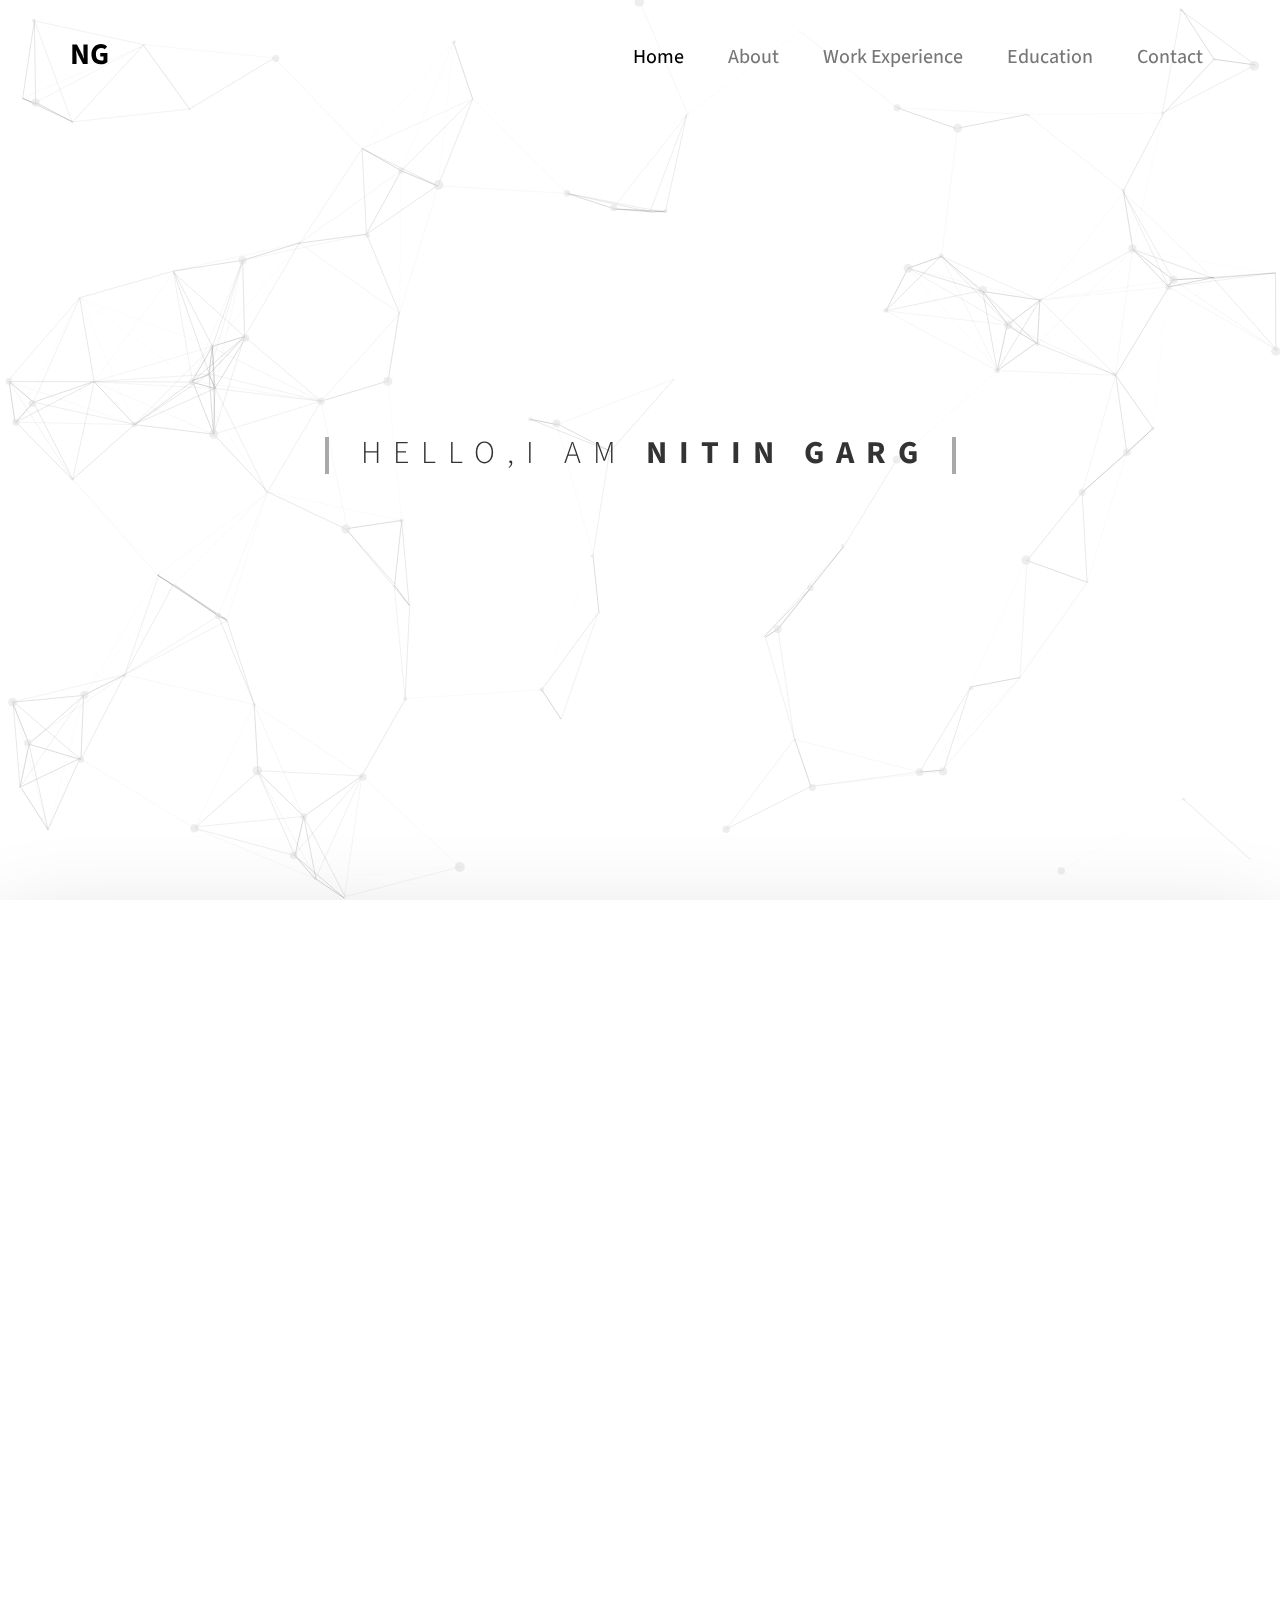
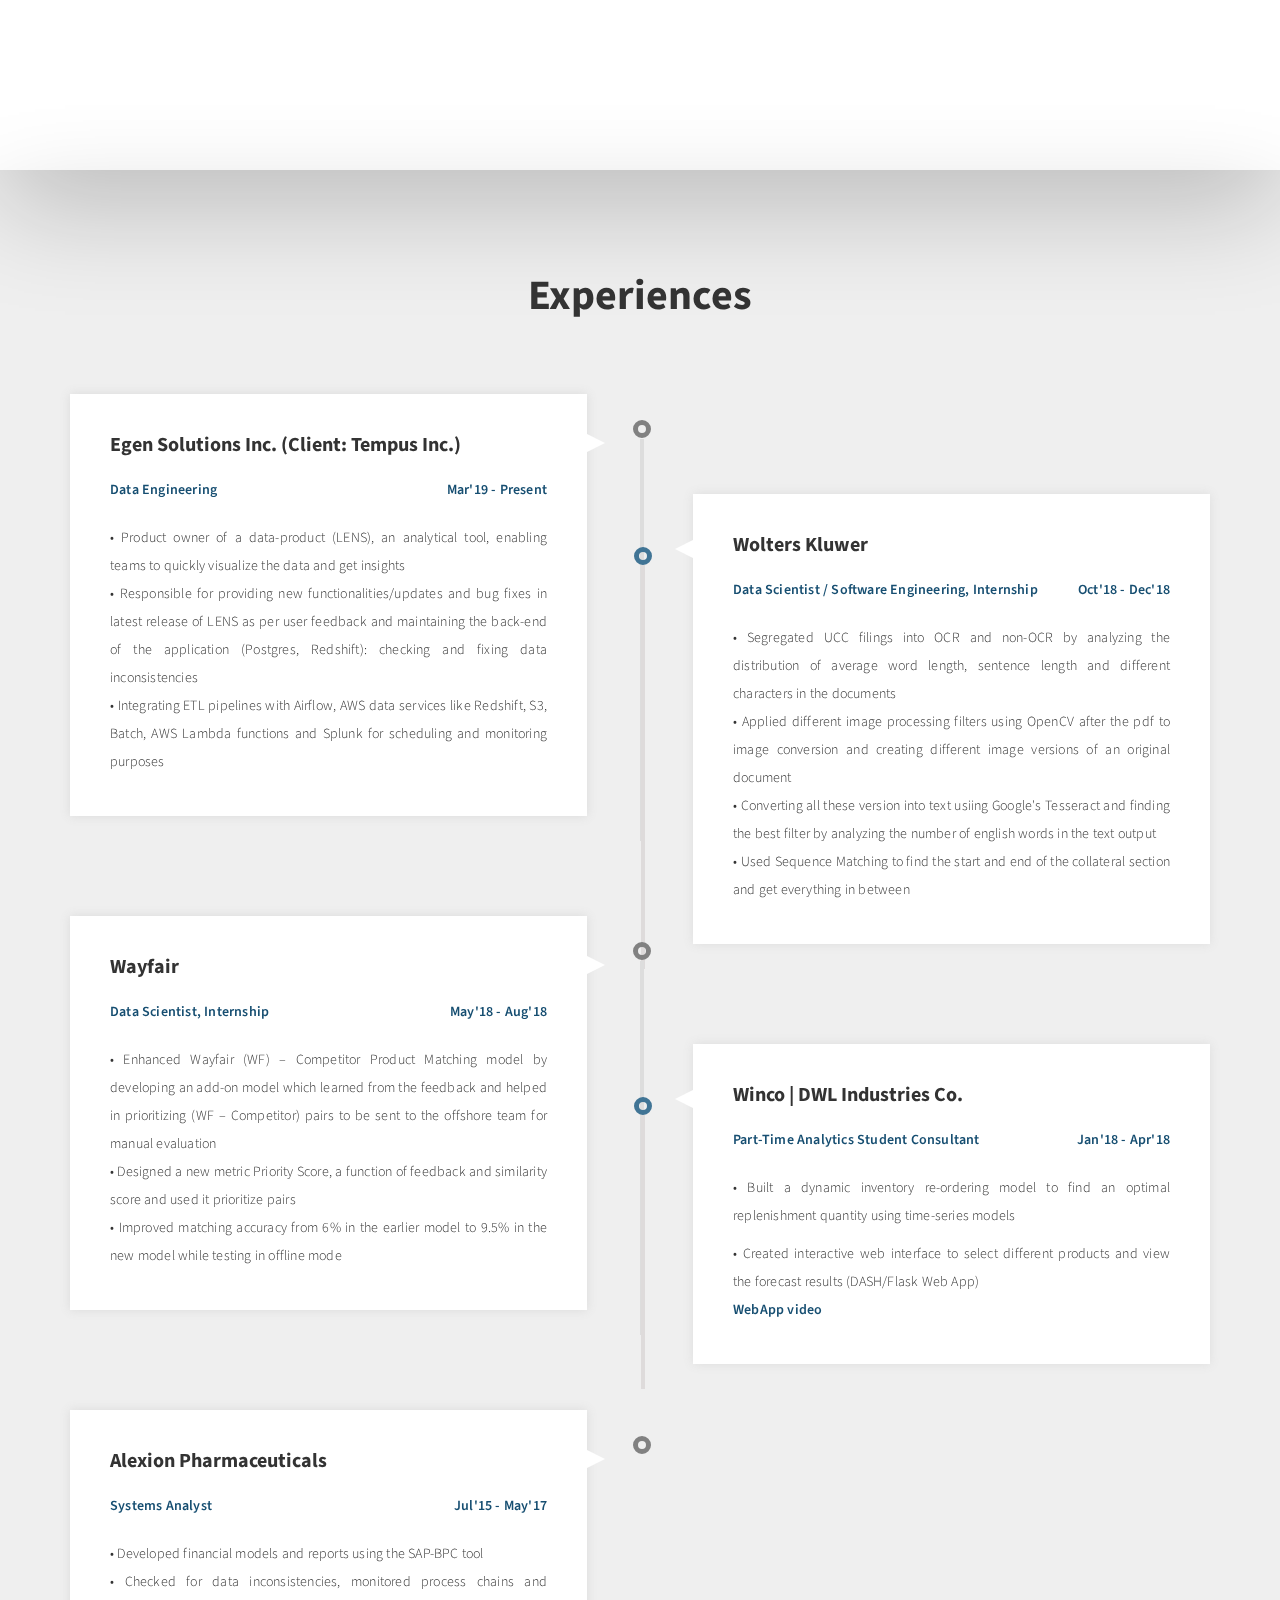
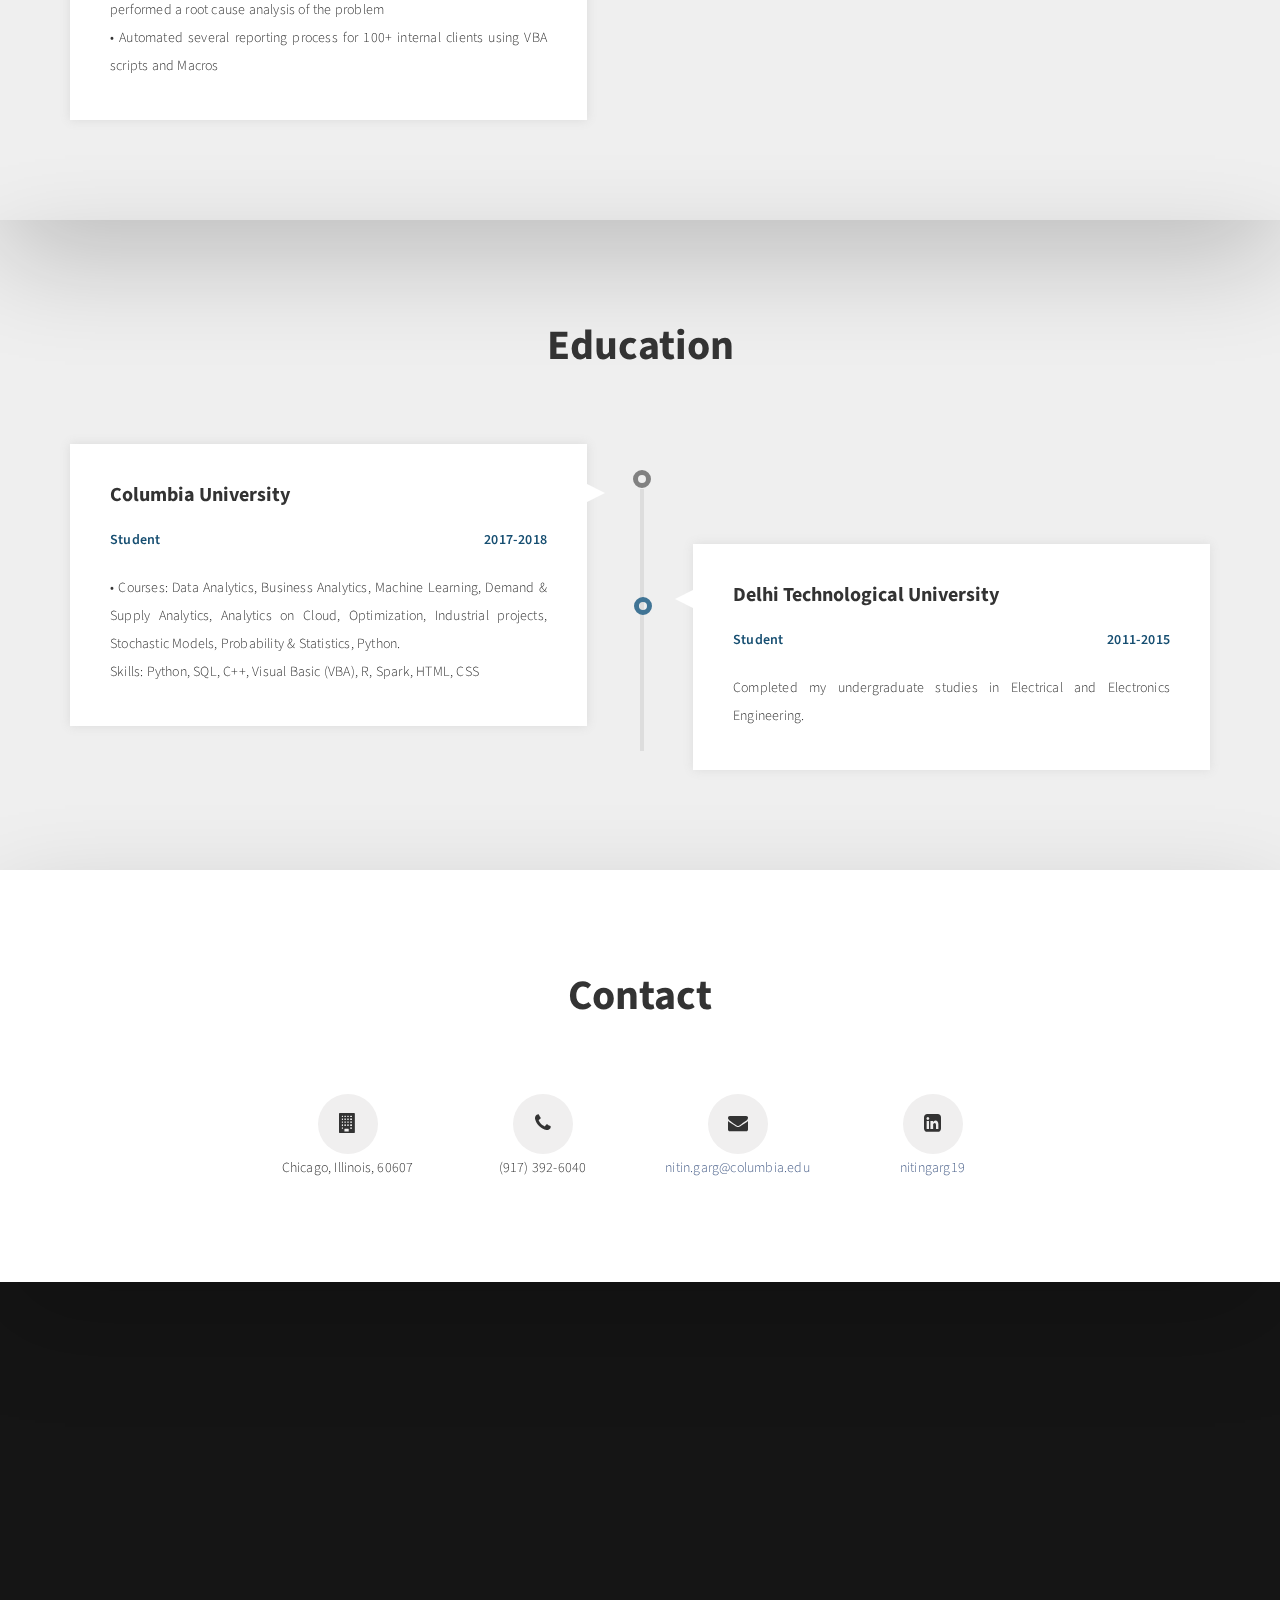
<file: index.html>
<!DOCTYPE html>
<html lang="en"><head><meta http-equiv="Content-Type" content="text/html; charset=UTF-8">

<title>Nitin Garg</title>
<meta http-equiv="X-UA-Compatible" content="IE=Edge">
<meta name="description" content="">
<meta name="keywords" content="">
<meta name="author" content="Nitin Garg">
<meta name="viewport" content="width=device-width, initial-scale=1, maximum-scale=1">

<!-- Favicon -->
<link rel="shortcut icon" href="/images/favicon.png" type="image/png">

<!-- Bootstrap css -->
<link rel="stylesheet" href="./css/bootstrap.min.css">

<!-- Animate css -->
<link rel="stylesheet" href="./css/animate.css">

<!-- Fontawesome css -->
<link rel="stylesheet" href="./css/font-awesome.min.css">

<!-- magnific-popup css -->
<link rel="stylesheet" href="./css/magnific-popup.css">

<!-- Main css -->
<link rel="stylesheet" href="./css/style.css">

<link rel="stylesheet" href="./css/responsive.css">

<!-- Global site tag (gtag.js) - Google Analytics -->
<script async src="https://www.googletagmanager.com/gtag/js?id=UA-116568221-1"></script>
<script>
  window.dataLayer = window.dataLayer || [];
  function gtag(){dataLayer.push(arguments);}
  gtag('js', new Date());

  gtag('config', 'UA-116568221-1');
</script>


</head>
<body data-spy="scroll" data-target=".navbar-collapse" data-offset="50">


     <!-- PRE LOADER -->
     <div class="preloader" style="display: none;">

          <div class="sk-spinner sk-spinner-wordpress">
               <span class="sk-inner-circle"></span>
          </div>

     </div>



     <!-- Navigation Section -->
     <div class="navbar custom-navbar navbar-fixed-top" role="navigation">
          <div class="container">

               <!-- NAVBAR HEADER -->
               <div class="navbar-header">
                    <button class="navbar-toggle" data-toggle="collapse" data-target=".navbar-collapse">
                         <span class="icon icon-bar"></span>
                         <span class="icon icon-bar"></span>
                         <span class="icon icon-bar"></span>
                    </button>
                    <!-- lOGO TEXT HERE -->
                    <a href="" class="navbar-brand"><span class="font-playfair"></span>NG</a>
               </div>

               <!-- NAVIGATION LINKS -->
               <div class="collapse navbar-collapse">
                    <ul class="nav navbar-nav navbar-right">
                         <li class="active"><a href="#home" class="smoothScroll">Home</a></li>
                         <li><a href="#about" class="smoothScroll">About</a></li>
                         <li><a href="#work" class="smoothScroll">Work Experience</a></li>
                         <li><a href="#education" class="smoothScroll">Education</a></li>
                         <li><a href="#contact" class="smoothScroll">Contact</a></li>
                    </ul>
               </div>

          </div>
     </div>



     <!-- Home Section -->
     <section id="home" class="parallax-section" style="background-position: 50% 0px;">
          <div id="particles-js"><canvas class="particles-js-canvas-el" width="1286" height="629" style="width: 100%; height: 100%;"></canvas></div>
          <div class="container">
               <div class="row">

                    <div class="col-md-12 col-sm-12">
                         <div class="home-thumb">
                              <h3 class="wow fadeInUp animated" data-wow-delay="0.4s" style="visibility: visible; animation-delay: 0.4s; animation-name: fadeInUp;"><font size = "6">hello,I am <!-- <span class="font-playfair"> --><strong>Nitin  </strong><!-- </span> --><strong>Garg</font></strong></h3>
                              <!--<h1 class="wow fadeInUp animated" data-wow-delay="1.0s" style="visibility: visible; animation-delay: 1s; animation-name: fadeInUp;">What <span class="font-playfair">I</span> do.</h1>
                         --></div>
                    </div>

               </div>
          </div>
     </section>



     <!-- About Section -->
     <section id="about" class="parallax-section" style="background-position: 50% 315px;">
          <div class="container">
               <div class="row">

                    <div class="col-md-5 col-sm-6">
                         <div class="wow fadeInUp about-text animated" data-wow-delay="0.4s" style="visibility: visible; animation-delay: 0.4s; animation-name: fadeInUp;">
                              <h2>A bit about me!</h2>
                              <div>
                                   <h4 class="font-playfair", align="justify">I am currently working as a Data Platform Engineer. Being a data platform engineer is something I really cherish as it allows me to work on different data products. In today's world where the volume of data is surging day by day, I strongly believe that there is an increased need for data products so that the data we collect could provide us some insights in real time. With this goal in mind, I pursued my masters in Operations Research from Columbia University which focused on Analytics and Data Science. My recent experience as a data engineer, coursework at Columbia, couple of internships in data science domain and two years of experience as a Business Intelligence analyst has bolstered my interest to develop data products and use data for effective decision making.    
								   <br>In addition, I am someone who enjoys talking about technological innovations which are making an impact on the society. In my pastime, I like to run and read books. 
<!--                    <br>Lastly, I am looking to connect with professionals in the field and trying to learn the challenges faced by them on a daily basis and what solutions they resort to. -->
                                  </h4>
                             </div>
                         </div>
                    </div>

                    <div class="col-md-offset-1 col-md-6 col-sm-6">
                         <!-- ABOUT IMAGE HERE -->
                         <div class="wow fadeInUp about-image animated" data-wow-delay="0.8s" style="visibility: visible; animation-delay: 0.8s; animation-name: fadeInUp;"><br/><br/>
                              <center><br/><br/><br/><img src="./images/your-image1.jpg" class="img-responsive" alt=""></center>
							  <br/>
							  <a href="./projects.html" target = "_blank" class="btn-style1">Link for Course Projects</a>
							  
                              <!--<h4><span class="font-playfair">Your</span>name - designation <span style="text-decoration:line-through;">in case you need it</span></h/4>-->
                         </div>
                    </div>

               </div>
          </div>
     </section>
     


     <!-- Work Section -->
     <section id="work" class="parallax-section">
	 <div class="col-md-12 col-sm-12">
                         <!-- SECTION TITLE -->
                         <div class="section-title">
                              <h2><center>Experiences</center></h2>
                              <!--<p>Brand Identity, web design and front-end development.</p>-->
                         </div>
                    </div>
          <div class="container">
			<div class="experience-container">
               <div class="row">
			   
					<div class="col-md-6 left-item">
                         <div class="experience-item">
                              <div class="experience-circle"></div>
                              <div class="experience-content">
                                   <h6>Egen Solutions Inc. (Client: Tempus Inc.)</h6>
                                   <p class="range" style="text-align:left;">Data Engineering<span style="float:right;">Mar'19 - Present</span></p>
                                   <p>• Product owner of a data-product (LENS), an analytical tool, enabling teams to quickly visualize the data and get insights
                                   <br>• Responsible for providing new functionalities/updates and bug fixes in latest release of LENS as per user feedback and maintaining the back-end of the application (Postgres, Redshift): checking and fixing data inconsistencies
                                   <!-- <br>• Set up automated triggers and stored procedures to calculate difference between disparate configs and update them -->
								                   <!-- <br>• Building and deploying automated scalable ETL pipelines for ingesting unstructured/structured data from different partner systems (SQL, Flat files, APIs) -->
                                   <br>• Integrating ETL pipelines with Airflow, AWS data services like Redshift, S3, Batch, AWS Lambda functions and Splunk for scheduling and monitoring purposes
								   </p>
                              </div>
                         </div>
                    </div>

                    <div class="col-md-6 right-item experience-top-margin">
                         <div class="experience-item">
                              <div class="experience-circle"></div>
                              <div class="experience-content">
                                   <h6>Wolters Kluwer</h6>
                                   <p class="range" style="text-align:left;">Data Scientist / Software Engineering, Internship<span style="float:right;">Oct'18 - Dec'18</span></p>
                                   <p>• Segregated UCC filings into OCR and non-OCR by analyzing the distribution of average word length, sentence length and different characters in the documents
                                   <br>• Applied different image processing filters using OpenCV after the pdf to image conversion and creating different image versions of an original document
                                   <br>• Converting all these version into text usiing Google's Tesseract and finding the best filter by analyzing the number of english words in the text output
                   <br>• Used Sequence Matching to find the start and end of the collateral section and get everything in between  
                   </p>
                              </div>
                         </div>
                    </div>

                    <div class="col-md-6 left-item experience-top-margin">
                         <div class="experience-item">
                              <div class="experience-circle"></div>
                              <div class="experience-content">
                                   <h6>Wayfair</h6>
                                   <p class="range" style="text-align:left;">Data Scientist, Internship<span style="float:right;">May'18 - Aug'18</span></p>
                                   <p>• Enhanced Wayfair (WF) – Competitor Product Matching model by developing an add-on model which learned from the feedback and helped in prioritizing (WF – Competitor) pairs to be sent to the offshore team for manual evaluation
								   <br>• Designed a new metric Priority Score, a function of feedback and similarity score and used it prioritize pairs
								   <br>• Improved matching accuracy from 6% in the earlier model to 9.5% in the new model while testing in offline mode
								   <!-- <br>• Implemented automated scripts (Airflow DAGs) to send alerts for the model results and retrain the model every day -->
								   </p>
                              </div>
                         </div>
                    </div>
					
					<div class="col-md-6 right-item experience-top-margin">
                         <div class="experience-item">
                              <div class="experience-circle"></div>
                              <div class="experience-content">
                                   <h6>Winco | DWL Industries Co.</h6>
                                   <p class="range" style="text-align:left;">Part-Time Analytics Student Consultant <span style="float:right;">Jan'18 - Apr'18</span></p>
                                   <p>• Built a dynamic inventory re-ordering model to find an optimal replenishment quantity using time-series models</p>
									<p>• Created interactive web interface to select different products and view the forecast results (DASH/Flask Web App)
									
									<br><a href = "https://www.youtube.com/watch?v=GkHLJ_SyWGM" class="range" style="text-align:left;">
									WebApp video
									</a></p>
									
									<!--<p class="range" style="text-align:left;"><iframe width="420" height="315" src="https://www.youtube.com/embed/GkHLJ_SyWGM?autoplay=0">
									Link for the WebApp video
									</iframe></p>-->
                              </div>
                         </div>
                    </div>

                    <div class="col-md-6 left-item last-item experience-top-margin">
                         <div class="experience-item">
                              <div class="experience-circle"></div>
                              <div class="experience-content">
                                   <h6>Alexion Pharmaceuticals</h6>
                                   <p class="range" style="text-align:left;">Systems Analyst <span style="float:right;">Jul'15 - May'17
                                   </span></p>
                                   <p>• Developed financial models and reports using the SAP-BPC tool
								   <br>• Checked for data inconsistencies, monitored process chains and performed a root cause analysis of the problem
								   <br>• Automated several reporting process for 100+ internal clients using VBA scripts and Macros
								</p>
                              </div>
                         </div>
                    </div>
					
               </div>
			</div>
          </div>
     </section>


     <!-- Education Section -->
     <section id="education" class="parallax-section">
   <div class="col-md-12 col-sm-12">
                         <!-- SECTION TITLE -->
                         <div class="section-title">
                              <h2><center>Education</center></h2>
                              <!--<p>Brand Identity, web design and front-end development.</p>-->
                         </div>
                    </div>
          <div class="container">
      <div class="experience-container">
               <div class="row">
         
          <div class="col-md-6 left-item">
                         <div class="experience-item">
                              <div class="experience-circle"></div>
                              <div class="experience-content">
                                   <h6>Columbia University</h6>
                                   <p class="range" style="text-align:left;">Student <span style="float:right;">2017-2018</span></p>
                                   <p>• Courses: Data Analytics, Business Analytics, Machine Learning, Demand & Supply Analytics, Analytics on Cloud, Optimization, Industrial projects, Stochastic Models, Probability & Statistics, Python.<br/>Skills: Python, SQL, C++, Visual Basic (VBA), R, Spark, HTML, CSS</p>
                              </div>
                         </div>
                    </div>

          
                  <div class="col-md-6 right-item last-item experience-top-margin">
                       <div class="experience-item">
                            <div class="experience-circle"></div>
                            <div class="experience-content">
                                 <h6>Delhi Technological University</h6>
                                 <p class="range" style="text-align:left;">Student<span style="float:right;">2011-2015</span></p>
                                 <p>Completed my undergraduate studies in Electrical and Electronics Engineering.</p>
                            </div>
                       </div>
                  </div>
          

               </div>
      </div>
          </div>
     </section>



<!-- Contact Section -->
<section id="contact" class="parallax-section">
     <div class="container">
          <div class="row">

           <div class="col-md-12 col-sm-12">
               <!-- SECTION TITLE -->
               <div class="section-title">
                    <h2>Contact</h2>
                    <!--<p>let's work together projects and just send me email here</p>-->
               </div>
          </div>

          <!-- diff site -->
          <div class="col-md-offset-2 col-md-8">

                        <div class="contact-details">
                            <div class="row">
                                <div class="col-md-3">
                                    <div class="contact-icon">
                                        <i class="fa fa-building" aria-hidden="true"></i>
                                    </div>
                                    <div class="contact-text">
                                        <p><span class="bold">Chicago, Illinois, 60607</span></p>
                                    </div>
                                </div>
                                <div class="col-md-3">
                                    <div class="contact-icon">
                                        <i class="fa fa-phone" aria-hidden="true"></i>
                                    </div>
                                    <div class="contact-text">
                                        <p><span class="bold">(917) 392-6040</span></p>
                                    </div>
                                </div>
                                <div class="col-md-3">
                                    <div class="contact-icon">
                                        <i class="fa fa-envelope" aria-hidden="true"></i>
                                    </div>
                                    <div class="contact-text">
                                        <p><span class="bold"><a href="mailto:nitin.garg@columbia.edu" target="_blank">nitin.garg@columbia.edu</a></span></p>
                                        <!--<p>nitin.garg@columbia.edu</p>-->
                                    </div>
                                </div>
                                <div class="col-md-3">
                                    <div class="contact-icon">
                                        <i class="fa fa-linkedin-square" aria-hidden="true"></i>
                                    </div>
                                    <div class="contact-text">
                                        <p><span class="bold"><a href="https://www.linkedin.com/in/nitingarg19" target="_blank">nitingarg19</a></span></p>
                                        <!--<p>nitingarg19</p>-->
                                    </div>
                                </div>
                            </div>
                        </div>
                    </div>
          <!-- diff site -->

          

     </div>
</div>
</section>



<!-- Footer Section -->
<footer>
     <div class="container">
          <div class="row">

               <div class="col-md-23 col-sm-23">
                    <div class="wow fadeInUp footer-copyright" data-wow-delay="0.2s" style="visibility: hidden; animation-delay: 0.2s; animation-name: none;">
                         <p class="font-playfair">&copy; Nitin Garg 2017 | All Rights Reserved.</p>
                    </div>
                    <!-- SOCIAL ICONS -->
                    <ul class="social-icon">
                         <li class="wow fadeInUp" data-wow-delay="0.4s" style="visibility: hidden; animation-delay: 0.4s; animation-name: none;"><a href="https://twitter.com/nitinrohan19" class="fa fa-twitter" target="_blank"></a></li>
                         <li class="wow fadeInUp" data-wow-delay="0.6s" style="visibility: hidden; animation-delay: 0.6s; animation-name: none;"><a href="https://www.linkedin.com/in/nitingarg19/" class="fa fa-linkedin" target="_blank"></a></li>
                         <li class="wow fadeInUp" data-wow-delay="0.8s" style="visibility: hidden; animation-delay: 0.8s; animation-name: none;"><a href="https://www.facebook.com/nitinrohan19" class="fa fa-facebook-official" target="_blank"></a></li>
                    </ul>
               </div>
               
          </div>
     </div>
</footer>



<!-- SCRIPTS -->
<script src="./js/jquery.js"></script>
<script src="./js/bootstrap.min.js"></script>
<script src="./js/jquery.magnific-popup.min.js"></script>
<script src="./js/magnific-popup-options.js"></script>
<script src="./js/jquery.parallax.js"></script>
<script src="./js/particles.min.js"></script>
<script src="./js/app.js"></script>
<script src="./js/smoothscroll.js"></script>
<script src="./js/wow.min.js"></script>
<script src="./js/custom.js"></script>




</body></html>
</file>
<file: css/style.css>
/*---------------------------------------------------------------

  Project Name: 
  File Name: style.css
  Author: 
  Author URI: 
  Version: 1.0.0

------------------------------------------------------------------*/
/*----------------------------------------------------------------

// Table of contents //

        Body
    0.  Typography
    1.  Buttons
    2.  General
    3.  Preloader
    4.  Navigation section
    5.  Home section
    6.  About section
    7.  Service section
    8.  Divider section
    9.  Work section
    10. Education section
    11. Contact section
    12. Footer section
    13. Social icon
    14. Mobile Responsive styles

------------------------------------------------------------------*/

@import url('https://fonts.googleapis.com/css?family=Playfair+Display:400,700');
@import url('https://fonts.googleapis.com/css?family=Source+Sans+Pro:400,600,700');

body {
    background: rgb(239, 239, 239);
    font-family: 'Source Sans Pro', sans-serif;
    font-style: normal;
    font-weight: 400;
    overflow-x: hidden;
}


/*---------------------------------------
    0 Typorgraphy              
-----------------------------------------*/

h1,h2,h3,h4,h5,h6 {
  font-family: 'Source Sans Pro', sans-serif;
  font-style: normal;
  font-weight: bold;
  letter-spacing: 0px;
}

h1 {
  font-size: 114px;
  font-weight: 300;
}

h2 {
  font-size: 42px;
  line-height: 52px;
  margin-top: 0px;
}

h3 {
  border-right: 4px solid #A9A9A9;
  border-left: 4px solid #A9A9A9;
  display: inline-block;
  font-size: 16px;
  font-weight: 300;
  line-height: 32px;
  letter-spacing: 12px;
  text-transform: uppercase;
  padding: 0px 22px 0px 32px;
}

h4 {
  font-size: 18px;
  font-weight: 300;
  line-height: 32px;
}

h5 {
  letter-spacing: 0.5px;
}

p {
    font-size: 14px;
    font-weight: 300;
    line-height: 28px;
    letter-spacing: 0.2px;
}

.font-playfair {
  font-family: 'Source Sans Pro', sans-serif;
  font-weight: 500;
}


/*---------------------------------------
    1 Buttons               
-----------------------------------------*/

.btn-success:focus {
  background-color: #000;
  border-color: transparent;
}

.section-btn {
  background-color: #000;
  border: 3px solid transparent;
  border-radius: 100px;
  color: #ffffff;
  font-size: 13px;
  font-weight: bold;
  letter-spacing: 1.6px;
  padding: 12px 36px;
  margin-top: 22px;
  -webkit-transition: all ease-in-out 0.4s;
  transition: all ease-in-out 0.4s;
  text-transform: uppercase;
}

.section-btn:focus,
.section-btn:hover {
  background: transparent;
  border-color: #000;
  color: #000;
}

.btn-style1 {
  padding: 12px 22px;
  color: #fff;
  display: inline-block;
  transition: all 0.5s;
  background-color: #164E71;
  font-weight: 500;
}

.btn-style1:hover,.btn-style1:focus  {
  background-color: #000;
  color: #fff;
}




/*---------------------------------------
    2 General               
-----------------------------------------*/

html{
  -webkit-font-smoothing: antialiased;
}

a {
  color: #4d638c;
  -webkit-transition: 0.5s;
  transition: 0.5s;
  text-decoration: none !important;
}

a:hover, a:active, a:focus {
  color: #4d638c;
  outline: none;
}

* {
  -webkit-box-sizing: border-box;
  box-sizing: border-box;
}

*:before,
*:after {
  -webkit-box-sizing: border-box;
  box-sizing: border-box;
}

.parallax-section {
  background-attachment: fixed !important;
  background-size: cover !important;
}

.section-title {
  position: relative;
  padding-bottom: 62px;
}

#about,
#service,
#divider,
#work,
#education,
#contact {
  background: #ffffff;
  box-shadow:0 40px 100px rgba(0,0,0,.2);
  padding-top: 100px;
  padding-bottom: 100px;
  position: relative;
}

#service,
#contact,
footer {
  text-align: center;
}



/*---------------------------------------
    3 Preloader section              
-----------------------------------------*/

.preloader {
  position: fixed;
  top: 0;
  left: 0;
  width: 100%;
  height: 100%;
  z-index: 99999;
  display: flex;
  flex-flow: row nowrap;
  justify-content: center;
  align-items: center;
  background: none repeat scroll 0 0 #ffffff;
}

.sk-spinner-wordpress.sk-spinner {
  background-color: #000000;
  width: 38px;
  height: 1px;
  position: relative;
  -webkit-animation: sk-innerCircle 1s linear infinite;
  animation: sk-innerCircle 1s linear infinite; 
}

.sk-spinner-wordpress .sk-inner-circle {
  display: block;
  background-color: #ffffff;
  width: 16px;
  height: 16px;
  position: absolute;
  border-radius: 8px;
  top: 5px;
  left: 5px; 
}

@keyframes sk-innerCircle {
  0% {
    -webkit-transform: rotate(0);
            transform: rotate(0); }

  100% {
    -webkit-transform: rotate(360deg);
            transform: rotate(360deg); } }



/*---------------------------------------
    4 Navigation section              
-----------------------------------------*/

.custom-navbar {
    border: none;
    margin-bottom: 0;
    background-color: #ffffff;
    padding: 18px 0px;
}

.custom-navbar .navbar-brand {
    color: #000;
    font-weight: bold;
    font-size: 3rem;
    line-height: 35px;
}

.custom-navbar .nav li a {
    font-size: 2rem;
    font-weight: 450;
    color: #777;
    line-height: 40px;
    padding-right: 22px;
    padding-left: 22px;
    -webkit-transition: all ease-in-out 0.4s;
    transition: all ease-in-out 0.4s;
}

.custom-navbar .nav li a:hover {
    background: transparent;
    color: #000;
}

.custom-navbar .navbar-nav > li > a:hover,
.custom-navbar .navbar-nav > li > a:focus {
  background-color: transparent;
}

.custom-navbar .nav li.active > a {
    background-color: transparent;
    color: #000;
}

.custom-navbar .navbar-toggle {
    border: none;
    padding-top: 10px;
}

.custom-navbar .navbar-toggle {
    background-color: transparent;
}

.custom-navbar .navbar-toggle .icon-bar {
    background: #000;
    border-color: transparent;
}

@media(min-width:768px) {
    .custom-navbar {
        padding: 22px 0;
        border-bottom: 0;
        background: 0 0; 
    }
    .custom-navbar.top-nav-collapse {
        background: #ffffff;
        box-shadow:0 40px 100px rgba(0,0,0,.2);
        padding: 0px 0;
    }

}



/*---------------------------------------
    5 Home section              
-----------------------------------------*/

#home {
    background: #ffffff;
    display: -webkit-box;
    display: -webkit-flex;
     display: -ms-flexbox;
    display: flex;
    -webkit-box-align: center;
    -webkit-align-items: center;
    -ms-flex-align: center;
     align-items: center;
    height: 100vh;
    position: relative;
    text-align: center;
}

#particles-js {
  position: absolute;
  width: 100%;
  height: 100vh;
  top: 0;
  left: 0;
}



/*---------------------------------------
    6 About section              
-----------------------------------------*/

#about .about-text {
  padding-top: 42px;
}

#about .about-text h4 {
  padding-top: 12px;
}

#about .about-text a {
  color: #000;
  font-weight: bold;
}

#about .about-image img {
  border-right: 6px solid #202020;
  border-radius: 5px;
  padding-right: 12px;
}

#about .about-image{
	text-align:center;
	padding-right:15%;
}


/*---------------------------------------
    7 Service section              
-----------------------------------------*/

#service p {
  font-size: 18px;
  line-height: 30px;
}

#service .service-thumb {
  padding: 42px 22px;
}

#service .service-thumb .fa {
  font-size: 82px;
  margin-bottom: 12px;
}



/*---------------------------------------
    9 Work section              
-----------------------------------------*/

#work {
  background: url(../images/experience-bg.jpg);
}

#work .work-thumb {
  border-radius: 5px;
  margin-bottom: 26px;
  padding: 0;
  overflow: hidden;
  position: relative;
  top: 0;
  -webkit-transition: all ease-in-out 0.4s;
  transition: all ease-in-out 0.4s;
}

#work .work-thumb:hover {
  background: #ffffff;
  box-shadow: 0px 16px 22px 0px rgba(90, 91, 95, 0.3);
  top: -5px;
}

#work .work-thumb img {
  border-radius: 5px;
}

#work.left-item {
  float: left;
}

#work .right-item {
  float: right;
}

.experience-top-margin {
  margin-top: 100px;
}

#work .left-item .experience-content {
  background: #fff;
  padding: 30px 40px;
  margin-right: 38px;
  box-shadow: 0px 0px 10px #dadada;
}

#work .right-item .experience-content {
  background: #fff;
  padding: 30px 40px;
  margin-left: 38px;
  box-shadow: 0px 0px 10px #ddd;
}

#work .experience-content h6 {
  font-size: 20px;
}

#work .experience-content p {
  text-align: justify;
  letter-spacing: 0.2px;
}

.experience-container {
  margin-top: 28px;
}


.experience-content .range {
  font-size: 14px;
  padding: 10px 0px;
  color: #164E71;
  font-weight: 600;
}

.experience-item {
  position: relative;
}

#work .left-item .experience-circle {
  position: absolute;
  width: 18px;
  height: 18px;
  border-radius: 25px;
  right: -26px;
  text-align: center;
  top: 26px;
  z-index: 3;
  border: 5px solid #818181;
}

#work .right-item .experience-circle {
  position: absolute;
  width: 18px;
  height: 18px;
  border: 5px solid #407495;
  border-radius: 25px;
  left: -21px;
  text-align: center;
  top: 53px;
  z-index: 3;
}

.experience-icon i {
  line-height: 50px;
  font-size: 18px;
  color: #fff;
  text-align: center;
}

#work .left-item::after {
  content: "";
  width: 4px;
  position: absolute;
  top: 45px;
  bottom: -25px;
  right: -4px;
  background: none repeat scroll 0% 0% #ddd;
  z-index: 2;
}

#work .right-item::after {
  content: "";
  width: 4px;
  position: absolute;
  top: 71px;
  bottom: -25px;
  left: 1px;
  background: none repeat scroll 0% 0% #dedbdb;
  z-index: 2;
}

#work .last-item.left-item::after {
  display: none;
}

#work .last-item.right-item::after {
  display: none;
}

#work .left-item .experience-content::after {
  content: "";
  border-style: solid;
  border-width: 9px 0 9px 18px;
  border-color: transparent transparent transparent #fff;
  position: absolute;
  top: 40px;
  right: 20px;
}

#work .right-item .experience-content::after {
  content: "";
  border-style: solid;
  border-width: 9px 18px 9px 0px;
  border-color: transparent #ffffff transparent transparent;
  position: absolute;
  top: 46px;
  left: 20px;
}


/*---------------------------------------
    10 Education section              
-----------------------------------------*/

#education {
  background: url(../images/experience-bg.jpg);
}

#education .education-thumb {
  border-radius: 5px;
  margin-bottom: 26px;
  padding: 0;
  overflow: hidden;
  position: relative;
  top: 0;
  -webkit-transition: all ease-in-out 0.4s;
  transition: all ease-in-out 0.4s;
}

#education .education-thumb:hover {
  background: #ffffff;
  box-shadow: 0px 16px 22px 0px rgba(90, 91, 95, 0.3);
  top: -5px;
}

#education .education-thumb img {
  border-radius: 5px;
}

#education.left-item {
  float: left;
}

#education .right-item {
  float: right;
}

.experience-top-margin {
  margin-top: 100px;
}

#education .left-item .experience-content {
  background: #fff;
  padding: 30px 40px;
  margin-right: 38px;
  box-shadow: 0px 0px 10px #dadada;
}

#education .right-item .experience-content {
  background: #fff;
  padding: 30px 40px;
  margin-left: 38px;
  box-shadow: 0px 0px 10px #ddd;
}

#education .experience-content h6 {
  font-size: 20px;
}

#education .experience-content p {
  text-align: justify;
  letter-spacing: 0.2px;
}

.experience-container {
  margin-top: 28px;
}


.experience-content .range {
  font-size: 14px;
  padding: 10px 0px;
  color: #164E71;
  font-weight: 600;
}

.experience-item {
  position: relative;
}

#education .left-item .experience-circle {
  position: absolute;
  width: 18px;
  height: 18px;
  border-radius: 25px;
  right: -26px;
  text-align: center;
  top: 26px;
  z-index: 3;
  border: 5px solid #818181;
}

#education .right-item .experience-circle {
  position: absolute;
  width: 18px;
  height: 18px;
  border: 5px solid #407495;
  border-radius: 25px;
  left: -21px;
  text-align: center;
  top: 53px;
  z-index: 3;
}

.experience-icon i {
  line-height: 50px;
  font-size: 18px;
  color: #fff;
  text-align: center;
}

#education .left-item::after {
  content: "";
  width: 4px;
  position: absolute;
  top: 45px;
  bottom: -25px;
  right: -4px;
  background: none repeat scroll 0% 0% #ddd;
  z-index: 2;
}

#education .right-item::after {
  content: "";
  width: 4px;
  position: absolute;
  top: 71px;
  bottom: -25px;
  left: 1px;
  background: none repeat scroll 0% 0% #dedbdb;
  z-index: 2;
}

#education .last-item.left-item::after {
  display: none;
}

#education .last-item.right-item::after {
  display: none;
}

#education .left-item .experience-content::after {
  content: "";
  border-style: solid;
  border-width: 9px 0 9px 18px;
  border-color: transparent transparent transparent #fff;
  position: absolute;
  top: 40px;
  right: 20px;
}

#education .right-item .experience-content::after {
  content: "";
  border-style: solid;
  border-width: 9px 18px 9px 0px;
  border-color: transparent #ffffff transparent transparent;
  position: absolute;
  top: 46px;
  left: 20px;
}


/*---------------------------------------
    11 Contact section              
-----------------------------------------*/

#contact .text-success,
#contact .text-danger {
  display: none;
}

#contact .form-control {
  border: 2px solid #f0f0f0;
  border-radius: 5px;
  box-shadow: none;
  font-size: 18px;
  margin-top: 10px;
  margin-bottom: 10px;
  -webkit-transition: all ease-in-out 0.4s;
  transition: all ease-in-out 0.4s;
}

#contact .form-control:focus {
  border-color: #999;
}

#contact input {
  height: 55px;
}

#contact button#cf-submit {
  border: 3px solid #333;
  border-radius: 40px;
  color: #333;
  font-family: 'Playfair Display', sans-serif;
  height: 55px;
}

#contact button#cf-submit:hover {
  background: #333;
  color: #ffffff;
}

.contact-icon {
    text-align: center;
    background: #f0efef;
    width: 60px;
    height: 60px;
    margin: 0 auto;
    border-radius: 30px;
    line-height: 60px;
    font-size: 20px;
}

.contact-text p{
    margin: 0;
    padding: 0;
}



/*---------------------------------------
    12 Footer section              
-----------------------------------------*/

footer {
    background: #151515;
    color: #ffffff;
    padding-top: 140px;
    padding-bottom: 140px;
}

footer .footer-copyright p {
  font-size: 14px;
  letter-spacing: 0.5px;
}



/*---------------------------------------
    13 Social Icon             
-----------------------------------------*/

.social-icon {
    position: relative;
    padding: 0;
    margin: 0;
}

.social-icon li {
    display: inline-block;
    list-style: none;
}

.social-icon li a {
    color: #999;
    cursor: pointer;
    font-size: 16px;
    text-decoration: none;
    -webkit-transition: all ease-in-out 0.4s;
    transition: all ease-in-out 0.4s;
    text-align: center;
    vertical-align: middle;
    position: relative;
    margin: 22px 14px 22px 14px;
}

.social-icon li a:hover {
    color: #ffffff;
    -webkit-transform: scale(1.1);
    transform: scale(1.1);
}



/*---------------------------------------
    14 Mobile Responsive styles              
-----------------------------------------*/

@media (max-width: 980px) {

 h1 {font-size: 92px;}

}



@media (max-width: 768px) {

  h1 {font-size: 78px;}

  .custom-navbar {background-color: #ffffff;box-shadow:0 40px 100px rgba(0,0,0,.2);}

  .custom-navbar .navbar-brand {line-height: 15px;}

  .custom-navbar .nav li a {line-height: 25px;}

}



@media (max-width: 767px) {

  #about .about-image {padding-top: 32px;}

}



@media (max-width: 650px) {

  h1 {font-size:42px}

  h2 {font-size: 32px;line-height: 42px;}

  h3 {font-size: 12px;letter-spacing: 8px;padding: 0px 10px 0px 18px;}

}
</file>
<file: css/responsive.css>
@media screen and (max-width: 992px) {
/*------------experience---------------*/
  #work .left-item .experience-circle {
    display: none;
  }
  #work .left-item .experience-content::after {
    display: none;
  }
  #work .left-item::after {
    display: none;
  }
  #work .left-item .experience-content {
    margin-right: 0px;
  }
  #work .right-item{
	  float: none;
  }
  #work.right-item .experience-content::after {
    display: none;
  }
  #work .right-item::after {
    display: none;
  }
  #work .right-item .experience-circle {
    display: none;
  }
  #work .right-item .experience-content {
    margin-left: 0px;
  }
  .experience-top-margin {
    margin-top: 40px;
  }
  #client-testimonial .owl-carousel .owl-wrapper-outer {
    min-height: 425px;
  }
}
</file>
